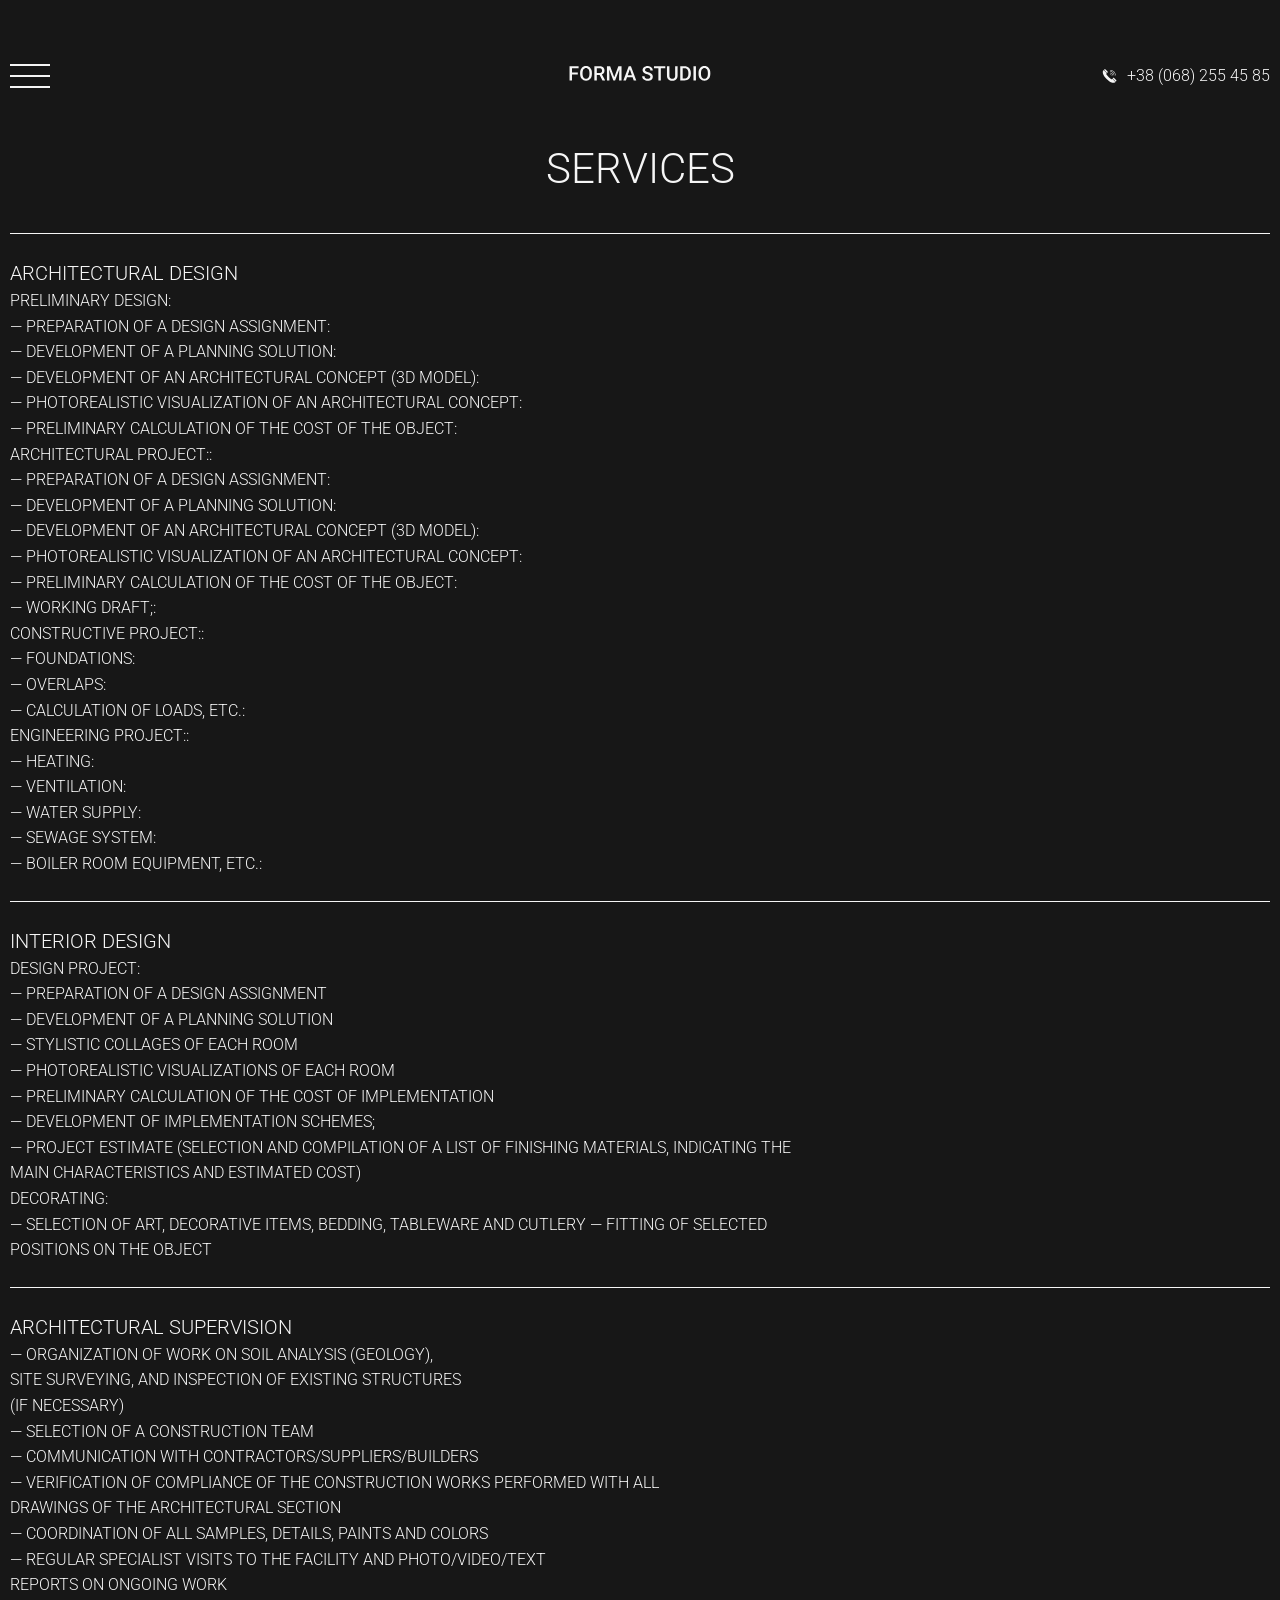
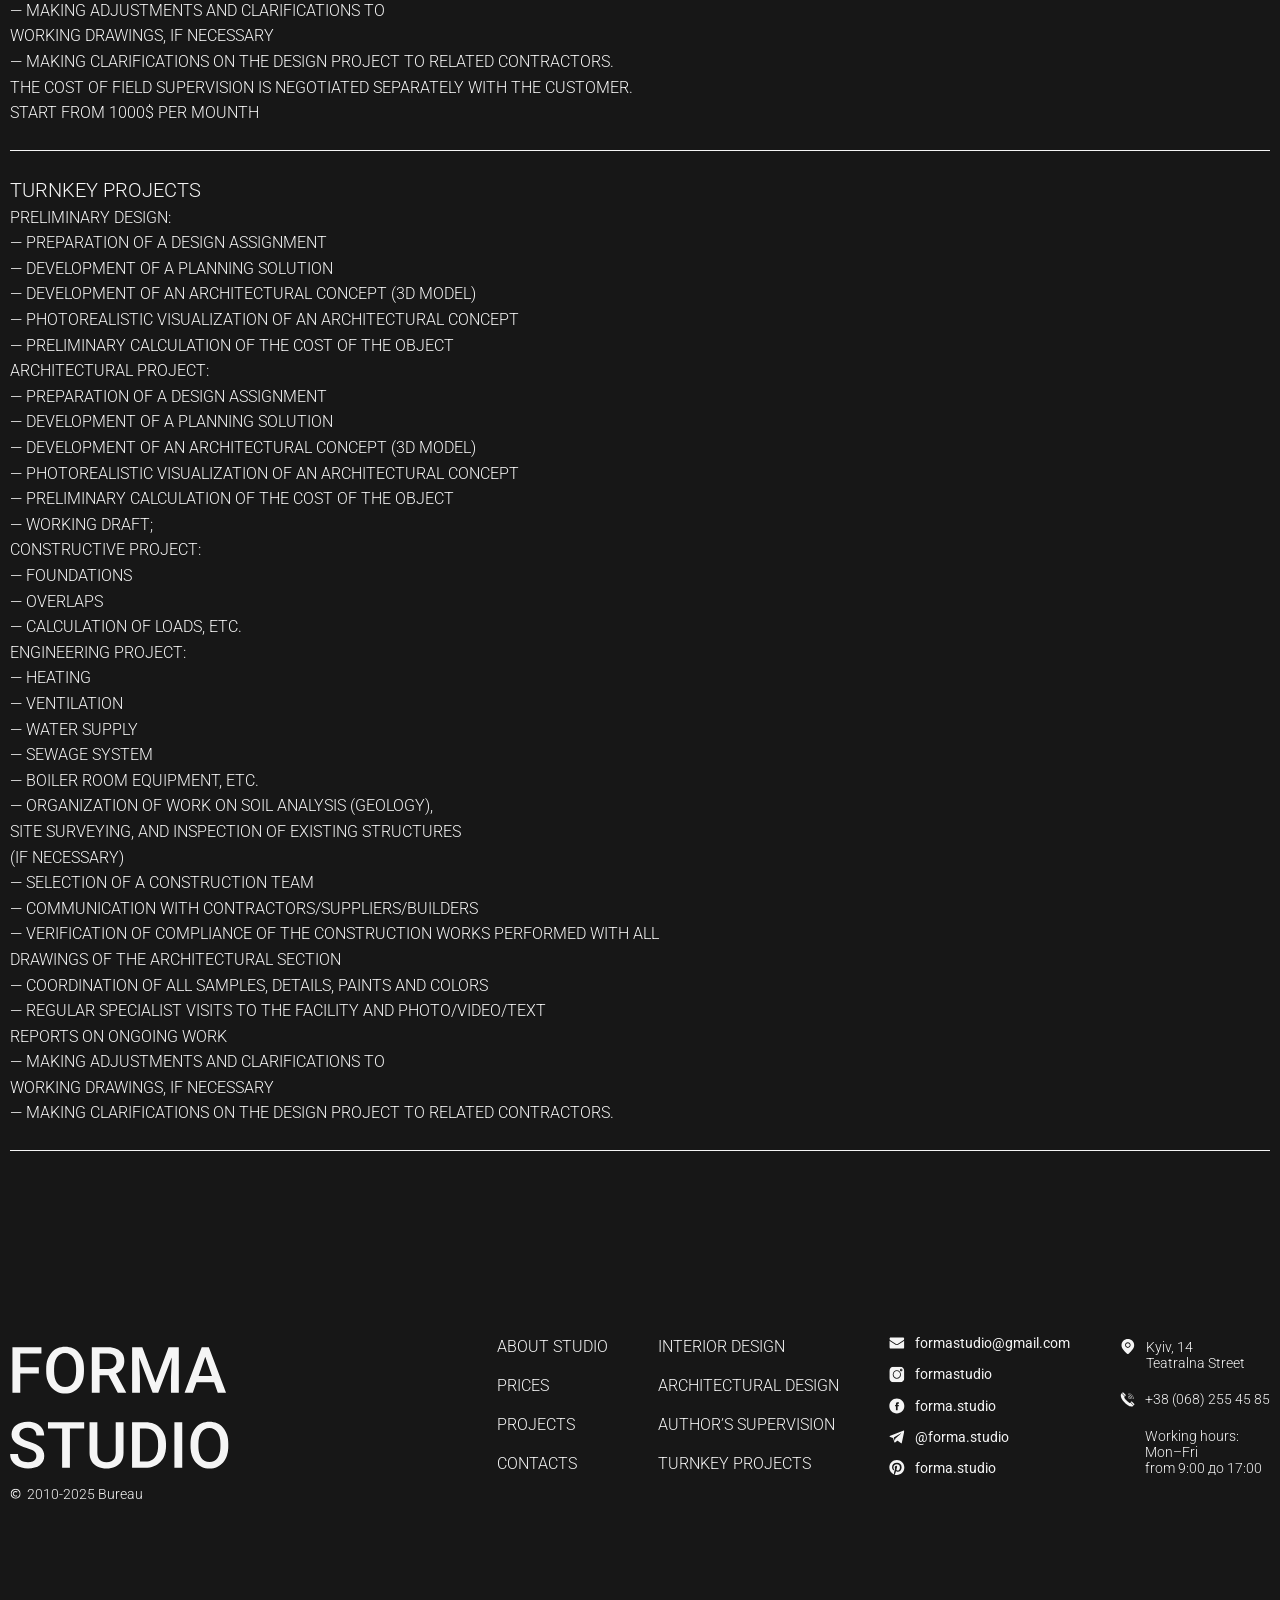
<file: services.html>
<!DOCTYPE html>
<html lang="en">
<head>
    <meta charset="UTF-8">
    <meta name="viewport" content="width=device-width, initial-scale=1">
    <title>Services</title>
    <link rel="preconnect" href="https://fonts.googleapis.com">
    <link rel="preconnect" href="https://fonts.gstatic.com" crossorigin>
    <link href="https://fonts.googleapis.com/css2?family=Montserrat:wght@600&family=Roboto:wght@100..900&display=swap"
          rel="stylesheet">
    <link rel="stylesheet" href="css/reset.css">
    <link rel="stylesheet" href="css/base.css">
    <link rel="stylesheet" href="css/services.css">
</head>
<body>
<header class="header">
    <div class="container">
        <div class="header__top">
            <nav class="menu">
                <button class="menu__btn">
                    <span></span>
                </button>
                <ul class="menu__list">
                    <li class="menu__item">
                        <a href="#" class="menu__link">SERVICES</a>
                    </li>
                    <li class="menu__item">
                        <a href="#" class="menu__link">PROJECTS</a>
                    </li>
                    <li class="menu__item">
                        <a href="#" class="menu__link">CATALOG</a>
                    </li>
                    <li class="menu__item">
                        <a href="#" class="menu__link">CONTACTS</a>
                    </li>
                </ul>
            </nav>
            <a class="logo" href="./index.html">
                <img src="img/logo.svg" alt="">
            </a>
            <a class="header__phone" href="tel:+380682554585">
                <img src="img/phone.svg" alt="">
                <span>+38 (068) 255 45 85</span>
            </a>
        </div>
    </div>
</header>

<section class="services">
    <div class="container">
        <h2 class="services__title">SERVICES</h2>
        <ul class="services__list">
            <li class="services__item">
                <p class="services__item-title">Architectural Design</p>
                <p class="services__item-text">
                    Preliminary design:<br/>
                    — Preparation of a design assignment:<br/>
                    — Development of a planning solution:<br/>
                    — Development of an architectural concept (3D model):<br/>
                    — Photorealistic visualization of an architectural concept:<br/>
                    — Preliminary calculation of the cost of the object:<br/>
                    Architectural project::<br/>
                    — Preparation of a design assignment:<br/>
                    — Development of a planning solution:<br/>
                    — Development of an architectural concept (3D model):<br/>
                    — Photorealistic visualization of an architectural concept:<br/>
                    — Preliminary calculation of the cost of the object:<br/>
                    — Working draft;:<br/>
                    Constructive project::<br/>
                    — Foundations:<br/>
                    — Overlaps:<br/>
                    — Calculation of loads, etc.:<br/>
                    Engineering project::<br/>
                    — Heating:<br/>
                    — Ventilation:<br/>
                    — Water supply:<br/>
                    — Sewage system:<br/>
                    — Boiler room equipment, etc.:<br/>
                </p>
            </li>
            <li class="services__item">
                <p class="services__item-title">Interior Design</p>
                <p class="services__item-text">
                    Design project:<br/>
                    — Preparation of a design assignment<br/>
                    — Development of a planning solution<br/>
                    — Stylistic collages of each room<br/>
                    — Photorealistic visualizations of each room<br/>
                    — Preliminary calculation of the cost of implementation<br/>
                    — Development of implementation schemes;<br/>
                    — Project estimate (selection and compilation of a list of finishing materials, indicating the main
                    characteristics and estimated cost)<br/>
                    Decorating:<br/>
                    — Selection of art, decorative items, bedding, tableware and cutlery — Fitting of selected positions
                    on the object<br/>
                </p>
            </li>
            <li class="services__item">
                <p class="services__item-title">Architectural supervision</p>
                <p class="services__item-text">
                    — Organization of work on soil analysis (geology),<br/>
                    site surveying, and inspection of existing structures<br/>
                    (if necessary)<br/>
                    — Selection of a construction team<br/>
                    — Communication with contractors/suppliers/builders<br/>
                    — Verification of compliance of the construction works performed with all<br/>
                    drawings of the architectural section<br/>
                    — Coordination of all samples, details, paints and colors<br/>
                    — Regular specialist visits to the facility and photo/video/text<br/>
                    reports on ongoing work<br/>
                    — Making adjustments and clarifications to<br/>
                    working drawings, if necessary<br/>
                    — Making clarifications on the design project to related contractors.<br/>
                    The cost of field supervision is negotiated separately with the customer.<br/>
                    Start from 1000$ per mounth<br/>
                </p>
            </li>
            <li class="services__item">
                <p class="services__item-title">Turnkey Projects</p>
                <p class="services__item-text">
                    Preliminary design:<br />
                    — Preparation of a design assignment<br />
                    — Development of a planning solution<br />
                    — Development of an architectural concept (3D model)<br />
                    — Photorealistic visualization of an architectural concept<br />
                    — Preliminary calculation of the cost of the object<br />
                    Architectural project:<br />
                    — Preparation of a design assignment<br />
                    — Development of a planning solution<br />
                    — Development of an architectural concept (3D model)<br />
                    — Photorealistic visualization of an architectural concept<br />
                    — Preliminary calculation of the cost of the object<br />
                    — Working draft;<br />
                    Constructive project:<br />
                    — Foundations<br />
                    — Overlaps<br />
                    — Calculation of loads, etc.<br />
                    Engineering project:<br />
                    — Heating<br />
                    — Ventilation<br />
                    — Water supply<br />
                    — Sewage system<br />
                    — Boiler room equipment, etc.<br />
                    — Organization of work on soil analysis (geology),<br />
                    site surveying, and inspection of existing structures<br />
                    (if necessary)<br />
                    — Selection of a construction team<br />
                    — Communication with contractors/suppliers/builders<br />
                    — Verification of compliance of the construction works performed with all<br />
                    drawings of the architectural section<br />
                    — Coordination of all samples, details, paints and colors<br />
                    — Regular specialist visits to the facility and photo/video/text<br />
                    reports on ongoing work<br />
                    — Making adjustments and clarifications to<br />
                    working drawings, if necessary<br />
                    — Making clarifications on the design project to related contractors.<br />
                </p>
            </li>
        </ul>
    </div>
</section>

<footer class="footer">
    <div class="container">
        <div class="footer__inner">
            <a href="" class="footer__logo">
                <img src="img/footer-logo.svg" alt="">
            </a>

            <ul class="footer__nav">
                <li class="footer__nav-item">
                    <a href="#" class="footer__nav-link">About studio</a>
                </li>
                <li class="footer__nav-item">
                    <a href="#" class="footer__nav-link">PRICES</a>
                </li>
                <li class="footer__nav-item">
                    <a href="#" class="footer__nav-link">PROJECTS</a>
                </li>
                <li class="footer__nav-item">
                    <a href="#" class="footer__nav-link">CONTACTS</a>
                </li>
            </ul>

            <ul class="footer__nav">
                <li class="footer__nav-item">
                    <a href="#" class="footer__nav-link">Interior Design</a>
                </li>
                <li class="footer__nav-item">
                    <a href="#" class="footer__nav-link">Architectural Design</a>
                </li>
                <li class="footer__nav-item">
                    <a href="#" class="footer__nav-link">Author’s Supervision</a>
                </li>
                <li class="footer__nav-item">
                    <a href="#" class="footer__nav-link">Turnkey Projects</a>
                </li>
            </ul>

            <ul class="footer__social">
                <li class="footer__social-item">
                    <a href="#" class="footer__social-link">
                        <img src="img/email.svg" alt="">
                        <span>formastudio@gmail.com</span>
                    </a>
                </li>
                <li class="footer__social-item">
                    <a href="#" class="footer__social-link">
                        <img src="img/instagram.svg" alt="">
                        <span>formastudio</span>
                    </a>
                </li>
                <li class="footer__social-item">
                    <a href="#" class="footer__social-link">
                        <img src="img/facebook.svg" alt="">
                        <span>forma.studio</span>
                    </a>
                </li>
                <li class="footer__social-item">
                    <a href="#" class="footer__social-link">
                        <img src="img/telegram.svg" alt="">
                        <span>@forma.studio</span>
                    </a>
                </li>
                <li class="footer__social-item">
                    <a href="#" class="footer__social-link">
                        <img src="img/pinterest.svg" alt="">
                        <span>forma.studio</span>
                    </a>
                </li>
            </ul>

            <ul class="footer__contacts">
                <li class="footer__contacts-item">
                    <a href="#" class="footer__contacts-link">
                        <img class="footer__contacts-map" src="img/map.svg" alt="">
                        <span>
                            Kyiv, 14<br>
                            Teatralna Street
                        </span>
                    </a>
                </li>
                <li class="footer__contacts-item">
                    <a href="tel:+380682554585" class="footer__contacts-link">
                        <img src="img/phone.svg" alt="">
                        <span>+38 (068) 255 45 85</span>
                    </a>
                </li>
                <li class="footer__contacts-time">
                    Working hours:<br>
                    Mon–Fri<br>
                    from 9:00 до 17:00<br>
                </li>
            </ul>

        </div>
        <p class="footer__copy">
            <img src="img/copy.svg" alt="">
            2010-2025 Bureau
        </p>
    </div>
</footer>
</body>
</html>
</file>
<file: css/base.css>
html {
  box-sizing: border-box;
}

*,
*::after,
*::before {
  box-sizing: inherit;
}

body {
  font-family: "Roboto", sans-serif;
  font-size: 16px;
  line-height: 1.5;
  font-weight: 400;
  color: #2b2b2b;
  overflow-x: hidden;
}

a {
  color: inherit;
  text-decoration: none;
}

ul {
  list-style: none;
}

button {
  display: inline-block;
  background-color: transparent;
  padding: 0;
  border: none;
  font-family: inherit;
  color: inherit;
}

input {
  font-family: inherit;
  color: inherit;
}

input::placeholder {
  font-family: inherit;
  color: inherit;
}
</file>
<file: css/services.css>
body {
  background-color: #171717;
}

.header {
  height: 144px;
  color: #f5f5f5;
}

.header__top {
  padding: 64px 0;
  display: grid;
  grid-template-columns: 1fr auto 1fr;
  align-items: center;
  font-weight: 300;
}

.header__phone {
  justify-self: end;
  display: flex;
  align-items: center;
  gap: 10px;
}

.container {
  max-width: 1720px;
  padding: 0 10px;
  margin: 0 auto;
}

.menu {
  justify-self: start;
}

.menu__btn {
  display: none;
  justify-content: center;
  align-items: center;
  width: 40px;
  height: 24px;
  position: relative;
  z-index: 10;
}

.menu__btn span {
  width: 100%;
  height: 2px;
  background-color: #f5f5f5;
}

.menu__btn::after, .menu__btn::before {
  content: '';
  position: absolute;
  left: 0;
  right: 0;
  height: 2px;
  background-color: #f5f5f5;
}

.menu__btn::after {
  top: 0;
}

.menu__btn::before {
  bottom: 0;
}

.menu__list {
  display: flex;
  gap: 40px;
  text-transform: uppercase;
}

.logo {
  justify-self: center;
}

.services__title {
  color: #f5f5f5;
  font-size: 42px;
  text-align: center;
  line-height: 49px;
  font-family: "Roboto", sans-serif;
  font-weight: 300;
  margin-bottom: 40px;
}

.services {
  background-color: #171717;
  color: #f5f5f5;
}

.services__list {
  border-top: 1px solid #f5f5f5;
  margin-bottom: 84px;
}

.services__item {
  display: flex;
  justify-content: space-between;
  align-items: center;
  gap: 20px;
  padding: 24px 44px 24px 0;
  border-bottom: 1px solid #f5f5f5;
}

.services__item-title {
  font-size: 28px;
  text-transform: uppercase;
  font-weight: 300;
}

.services__item-text {
  max-width: 800px;
  width: 100%;
  text-transform: uppercase;
  font-size: 16px;
  font-weight: 300;
}

.footer {
  background-color: #171717;
  padding: 100px 0;
  color: #f5f5f5;
}

.footer__inner {
  display: flex;
  align-items: flex-end;
  gap: 100px;
  padding-right: 184px;
  margin-bottom: 10px;
}

.footer__logo {
  margin-right: auto;
}

.footer__nav {
  display: flex;
  flex-direction: column;
  gap: 15px;
  text-transform: uppercase;
  font-weight: 300;
}

.footer__social {
  display: flex;
  flex-direction: column;
  gap: 15px;
  font-size: 14px;
}

.footer__social-link {
  display: flex;
  gap: 10px;
  line-height: 1.16;
}

.footer__contacts {
  display: flex;
  flex-direction: column;
  gap: 20px;
  font-size: 14px;
  font-weight: 300;
  line-height: 1.16;
}

.footer__contacts-map {
  align-self: start;
}

.footer__contacts-link {
  display: flex;
  gap: 10px;
}

.footer__contacts-time {
  padding-left: 25px;
}

.footer__copy {
  display: flex;
  gap: 6px;
  font-size: 14px;
  font-weight: 300;
  line-height: 1.16;
}

@media (max-width: 1500px) {
  .footer__inner {
    gap: 50px;
    padding-right: 0;
  }
}

@media (max-width: 1300px) {
  .menu__btn {
    display: flex;
  }

  .menu__list {
    position: absolute;
    inset: 0;
    background-color: #171717;
    flex-direction: column;
    justify-content: center;
    align-items: center;
    transform: translateX(-100%);
    transition: transform 0.3s ease-in-out;
  }

  .menu__list.active {
    transform: translateX(0);
  }

  .services__item {
    display: block;
    padding-right: 0;
  }

  .services__item-title {
    font-size: 20px;
  }

  .services__item-text {
    font-size: 16px;
    line-height: 1.6;
  }
}

@media (max-width: 820px) {
  .footer__inner {
    flex-direction: column;
    gap: 30px 0;
    align-items: flex-start;
    padding-right: 0;
  }

  .services {
    padding: 30px 10px;
  }

  .services__item-title {
    font-size: 18px;
  }

  .services__item-text {
    font-size: 14px;
  }

  .header__top {
    flex-direction: column;
    gap: 20px;
  }

  .menu__list {
    gap: 20px;
  }
}

@media (max-width: 540px) {
  .header__phone span {
    display: none;
  }

  .header__phone {
    width: 24px;
  }

  .services__item-title {
    font-size: 16px;
  }

  .services__item-text {
    font-size: 14px;
    line-height: 1.5;
  }

  .footer__social {
    flex-direction: row;
  }

  .footer__social-link span {
    display: none;
  }

  .menu__list {
    font-size: 14px;
  }
}
</file>
